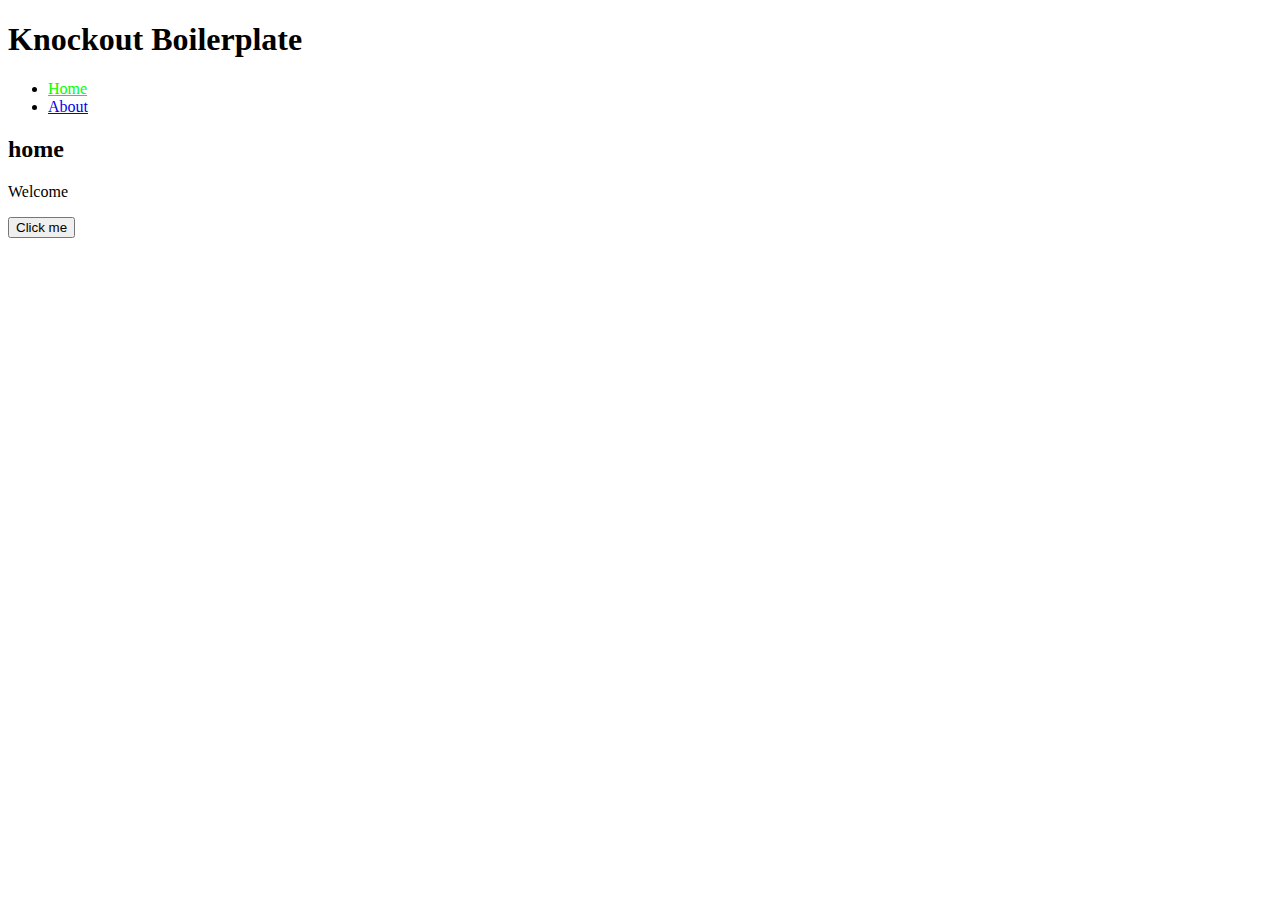
<file: index.html>
<!DOCTYPE html>
<html lang="en">
  <head>
    <meta charset="utf-8">
    <title>Knockout Boilerplate</title>
    <!-- build:css -->
      <link href="style/style.css" rel="stylesheet">
    <!-- endbuild -->
    <!-- build:js -->
      <script src="app/require.config.js"></script>
      <script data-main="app/startup" src="vendor/require/require-2.1.20.min.js"></script>
    <!-- endbuild -->
  </head>
  <body>
    <!-- Binding is also supported with custom elements -->
		<nav-bar params="route: route"></nav-bar>
    <!-- Or in the traditional way if necessary -->
    <div id="page" class="container" data-bind="component: { name: route().page, params: route }"></div>
  </body>
</html>
</file>
<file: style/style.css>
.active {
	color: #00ff00;
}
</file>
